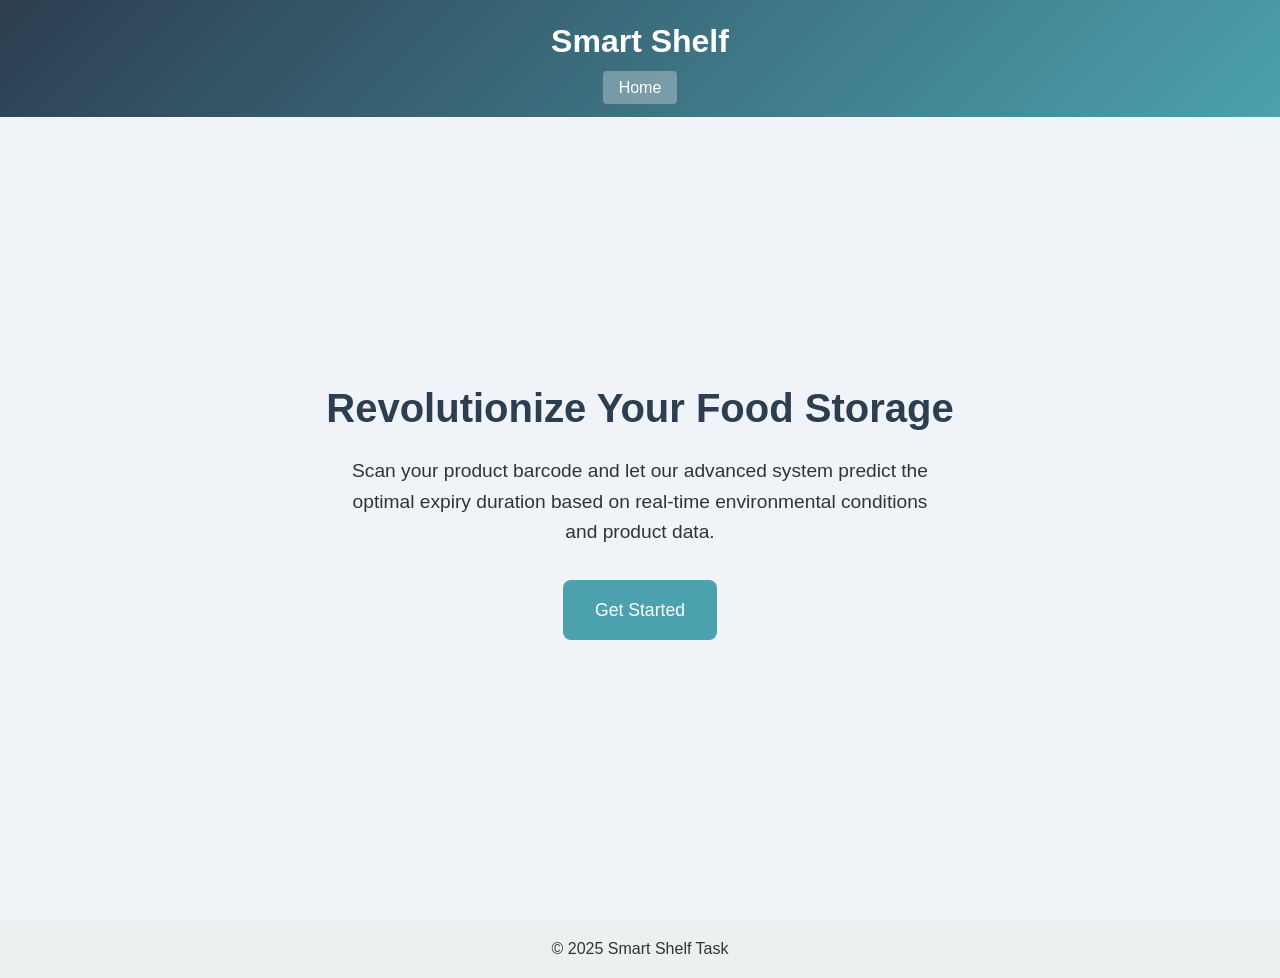
<file: index.html>
<!DOCTYPE html>
<html lang="en">
  <head>
    <meta charset="UTF-8" />
    <meta name="description" content="Smart Shelf - Predict Expiry with Advanced ML" />
    <meta name="viewport" content="width=device-width, initial-scale=1.0" />
    <title>Smart Shelf - Home</title>
    <link rel="shortcut icon" href="assets/favicon.ico" type="image/x-icon" />
    <link rel="stylesheet" href="styles.css" />
  </head>
  <body>
    <header class="site-header">
      <h1>Smart Shelf</h1>
      <nav class="nav">
        <ul>
          <li><a href="index.html" class="active">Home</a></li>
        </ul>
      </nav>
    </header>

    <main class="landing-container">
      <section class="hero">
        <h2>Revolutionize Your Food Storage</h2>
        <p>
          Scan your product barcode and let our advanced system predict the optimal expiry duration based on real-time
          environmental conditions and product data.
        </p>
        <a href="scanning.html" class="cta-button">Get Started</a>
      </section>
    </main>

    <footer class="site-footer">
      <p>&copy; 2025 Smart Shelf Task</p>
    </footer>

    <script type="module" src="js/app.js"></script>
  </body>
</html>
</file>
<file: styles.css>
/* Reset & Base Styles */
* {
  margin: 0;
  padding: 0;
  box-sizing: border-box;
}

body {
  font-family: 'Helvetica Neue', Helvetica, Arial, sans-serif;
  background-color: #f0f4f8;
  color: #333;
  line-height: 1.6;
}

/* Header */
.site-header {
  background: linear-gradient(135deg, #2c3e50, #4ca1af);
  color: #fff;
  padding: 1rem 2rem;
  text-align: center;
  position: fixed;
  top: 0;
  left: 0;
  width: 100vw;
  z-index: 999;
}
.site-header h1 {
  font-size: 2rem;
}
.nav ul {
  list-style: none;
  display: flex;
  justify-content: center;
  margin-top: 0.5rem;
}
.nav a {
  color: #fff;
  text-decoration: none;
  padding: 0.5rem 1rem;
  margin: 0 0.5rem;
  border-radius: 4px;
  transition: background 0.3s;
}
.nav a:hover,
.nav a.active {
  background: rgba(255, 255, 255, 0.3);
}

/* Landing Page */
.landing-container {
  display: flex;
  justify-content: center;
  align-items: center;
  height: calc(100vh - 140px);
  text-align: center;
  padding: 2rem;
  margin-top: 8rem;
}
.hero h2 {
  font-size: 2.5rem;
  margin-bottom: 1rem;
  color: #2c3e50;
}
.hero p {
  font-size: 1.2rem;
  margin-bottom: 2rem;
  max-width: 600px;
  margin-left: auto;
  margin-right: auto;
}
.cta-button {
  display: inline-block;
  background: #4ca1af;
  color: #fff;
  padding: 1rem 2rem;
  font-size: 1.1rem;
  text-decoration: none;
  border-radius: 8px;
  transition: background 0.3s;
}
.cta-button:hover {
  background: #2c3e50;
}

/* Scanning Page & Cards */
.scanning-container {
  display: flex;
  flex-wrap: wrap;
  justify-content: center;
  padding: 2rem;
  margin-top: 8rem;
  gap: 2rem;
}
.card {
  background: #fff;
  border-radius: 10px;
  box-shadow: 0 4px 8px rgba(0, 0, 0, 0.1);
  padding: 1.5rem;
  width: 100%;
  max-width: 500px;
}
.card h2 {
  margin-bottom: 1rem;
  color: #2c3e50;
}
.viewport {
  width: 100%;
  height: 300px;
  background: #ddd;
  border-radius: 8px;
  margin-bottom: 1rem;
  position: relative;
}

/* Button Styles */
.button-group {
  display: flex;
  gap: 1rem;
  margin-top: 1rem;
}
.primary-btn,
.secondary-btn {
  flex: 1;
  padding: 0.75rem;
  font-size: 1rem;
  border: none;
  border-radius: 4px;
  cursor: pointer;
  transition: background 0.3s;
}
.primary-btn {
  background: #4ca1af;
  color: #fff;
}
.primary-btn:hover {
  background: #2c3e50;
}
.secondary-btn {
  background: #ccc;
  color: #333;
}
.secondary-btn:hover {
  background: #aaa;
}

/* Form */
form label {
  display: block;
  margin-bottom: 0.5rem;
  font-weight: bold;
}
form input {
  width: 100%;
  padding: 0.5rem;
  margin-bottom: 1rem;
  border: 1px solid #bbb;
  border-radius: 4px;
}

#snapshotCanvas {
  border: 1px solid #ccc;
  border-radius: 4px;
}

/* Modal Styles */
.modal {
  display: none;
  position: fixed;
  z-index: 1000;
  left: 0;
  top: 0;
  width: 100%;
  height: 100%;
  overflow: auto;
  background-color: rgba(0, 0, 0, 0.6);
}
.modal-content {
  background: #fff;
  margin: 10% auto;
  padding: 2rem;
  width: 90%;
  max-width: 600px;
  border-radius: 8px;
  position: relative;
}
.close {
  position: absolute;
  right: 1rem;
  top: 1rem;
  font-size: 1.5rem;
  font-weight: bold;
  cursor: pointer;
  color: #666;
}

.viewport {
  width: 100%;
  max-width: 600px;
  height: 300px;
  background: #ddd;
  border-radius: 8px;
  margin-bottom: 1rem;
  position: relative;
  overflow: hidden;
}

/* Force the Quagga-injected <video> and <canvas> to fit within .viewport */
.viewport video,
.viewport canvas {
  position: absolute;
  top: 0;
  left: 0;
  width: 100% !important;
  height: 100% !important;
  object-fit: cover;
}

/* Loader overlay styling */
.loader {
  position: fixed;
  z-index: 9999; /* on top of everything */
  top: 0;
  left: 0;
  width: 100%;
  height: 100%;
  background: rgba(255, 255, 255, 0.7);
  display: flex;
  align-items: center;
  justify-content: center;
}

/* The actual spinning circle */
.loader::after {
  content: '';
  width: 60px;
  height: 60px;
  border: 6px solid #ccc;
  border-top-color: #2c3e50;
  border-radius: 50%;
  animation: spin 1s linear infinite;
}

@keyframes spin {
  to {
    transform: rotate(360deg);
  }
}

/* Hidden utility class */
.hidden {
  display: none;
}

/* Footer */
.site-footer {
  background: #ecf0f1;
  text-align: center;
  padding: 1rem;
  margin-top: 2rem;
}

/* Responsive Media Queries */
@media (max-width: 768px) {
  .landing-container {
    margin-top: 5rem;
  }
  .hero h2 {
    font-size: 2rem;
  }
  .hero p {
    font-size: 1rem;
  }
  .card {
    width: 90%;
  }
}
</file>
